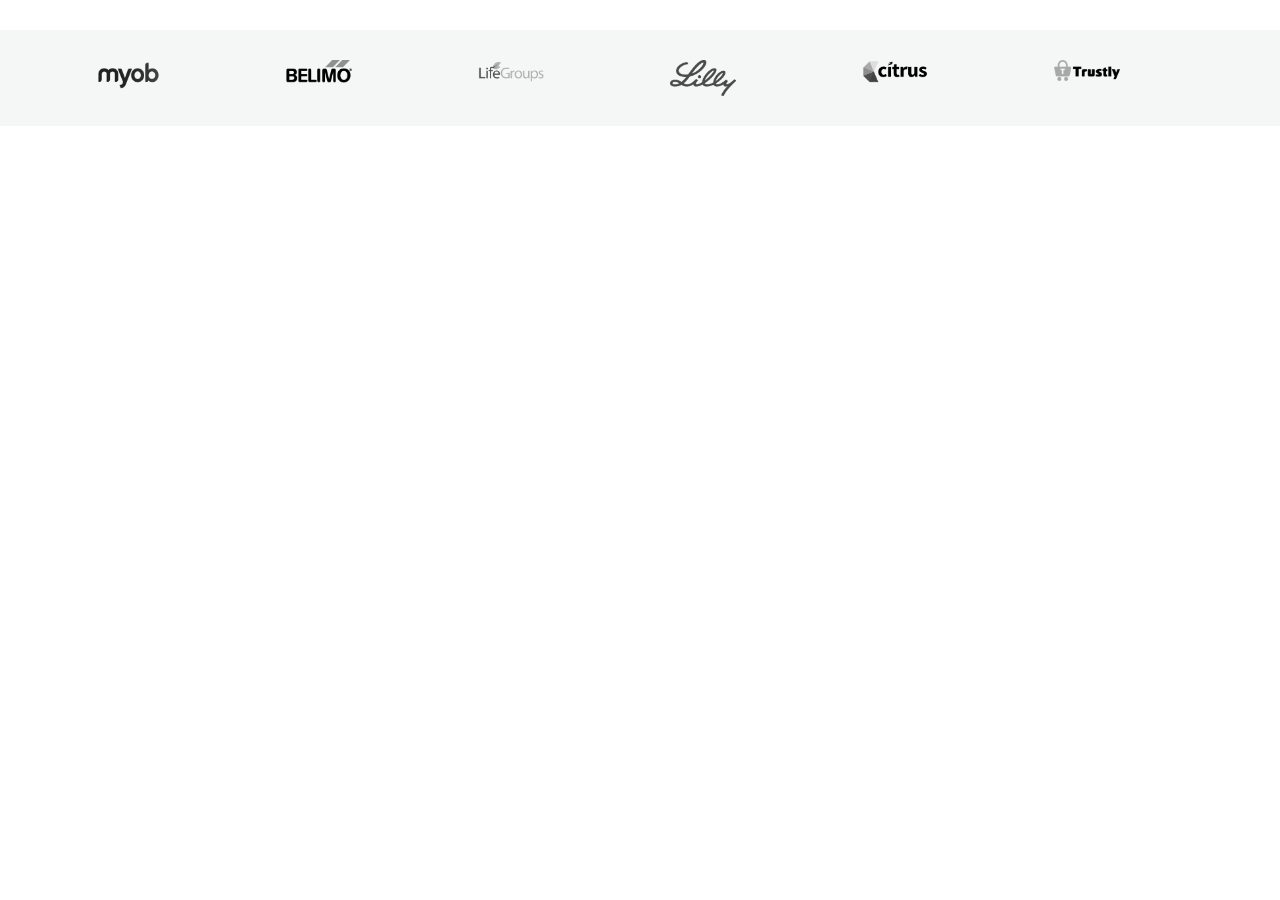
<file: index.html>
<!DOCTYPE.html>
<html>
   <head>
    <meta name="viewport"content="width=device-width, initial scale-1.0">
   <title>client nav</title>
   <link rel="stylesheet" href="css/arh.css">
   </head>
   <body>
       <section class="sec">
	     <div class="container">
		     <div class="row">
			   <div class="col">
			       <img src="img/img1.jpg">
				</div>
				 <div class="col">
			       <img src="img/img2.jpg">
				</div>  
				<div class="col">
			       <img src="img/img3.jpg">
				</div> 
				<div class="col">
			       <img src="img/img4.jpg">
				</div> 
				<div class="col">
			       <img src="img/img5.jpg">
				</div> 
				<div class="col">
			       <img src="img/img6.jpg">
				</div>
			</div>
         </div>
        </section>
</body>
</html>
</file>
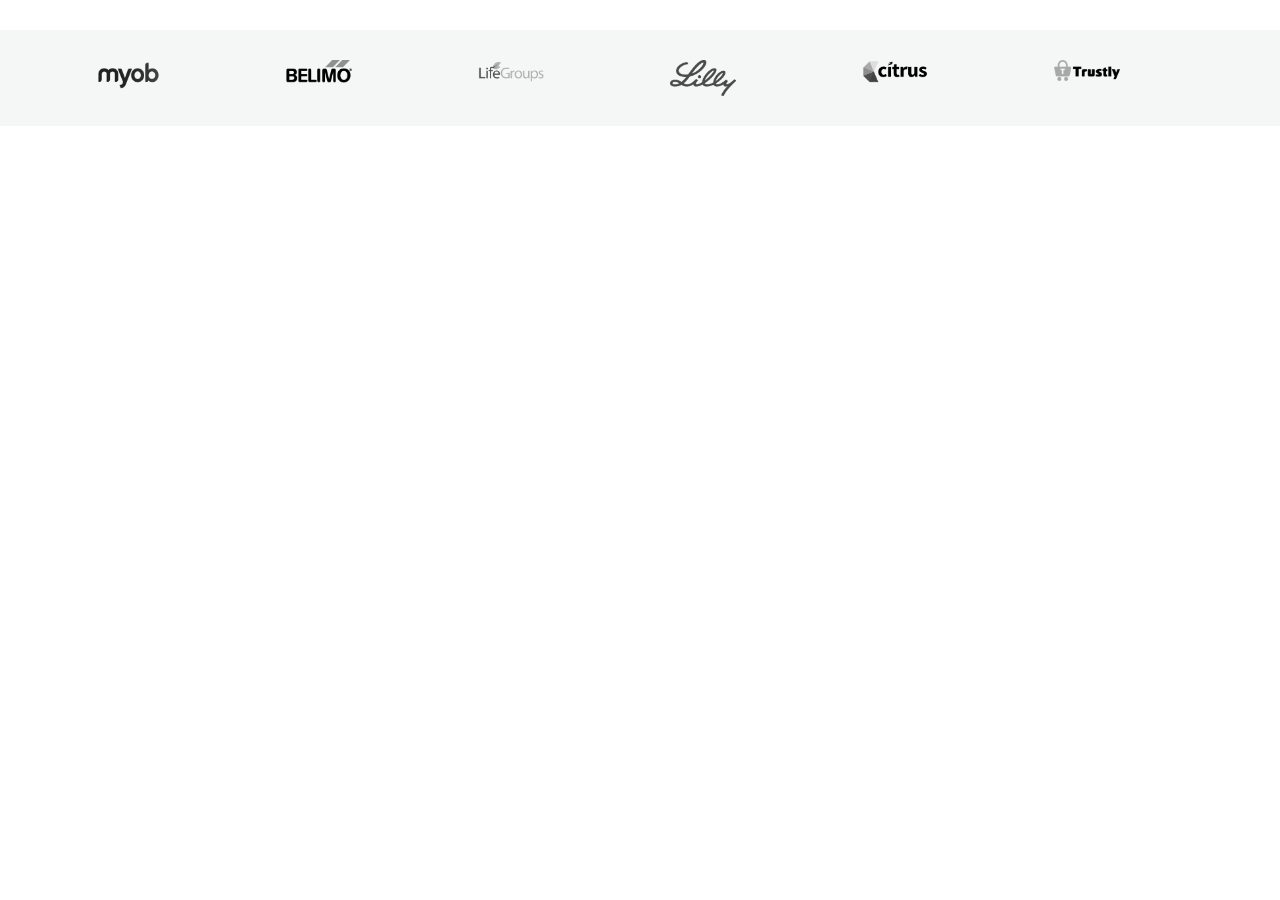
<file: arsha.html>
<!DOCTYPE.html>
<html>
   <head>
    <meta name="viewport"content="width=device-width, initial scale-1.0">
   <title>client nav</title>
   <link rel="stylesheet" href="css/arh.css">
   </head>
   <body>
       <section class="sec">
	     <div class="container">
		     <div class="row">
			   <div class="col">
			       <img src="img/img1.jpg">
				</div>
				 <div class="col">
			       <img src="img/img2.jpg">
				</div>  
				<div class="col">
			       <img src="img/img3.jpg">
				</div> 
				<div class="col">
			       <img src="img/img4.jpg">
				</div> 
				<div class="col">
			       <img src="img/img5.jpg">
				</div> 
				<div class="col">
			       <img src="img/img6.jpg">
				</div>
			</div>
         </div>
        </section>
</body>
</html>
</file>
<file: css/arh.css>
*{ 
  margin:0;
  padding:0;
  box-sizing:border-box;
  }
.container{
           margin:auto;
           width:90%;	
		   }
.sec{
     margin-top:30px;
	 background-color:#f5f7f7;
}
.row{
     display:flex;
}
img{
	 max-width:50%;
}
.col{
     padding:30px;
     filter:grayscale(100%);
}
.col:hover{
           filter:grayscale(1%);
		   transform:scale(1.2,1.2);
           transition:all 1s;
}
</file>
